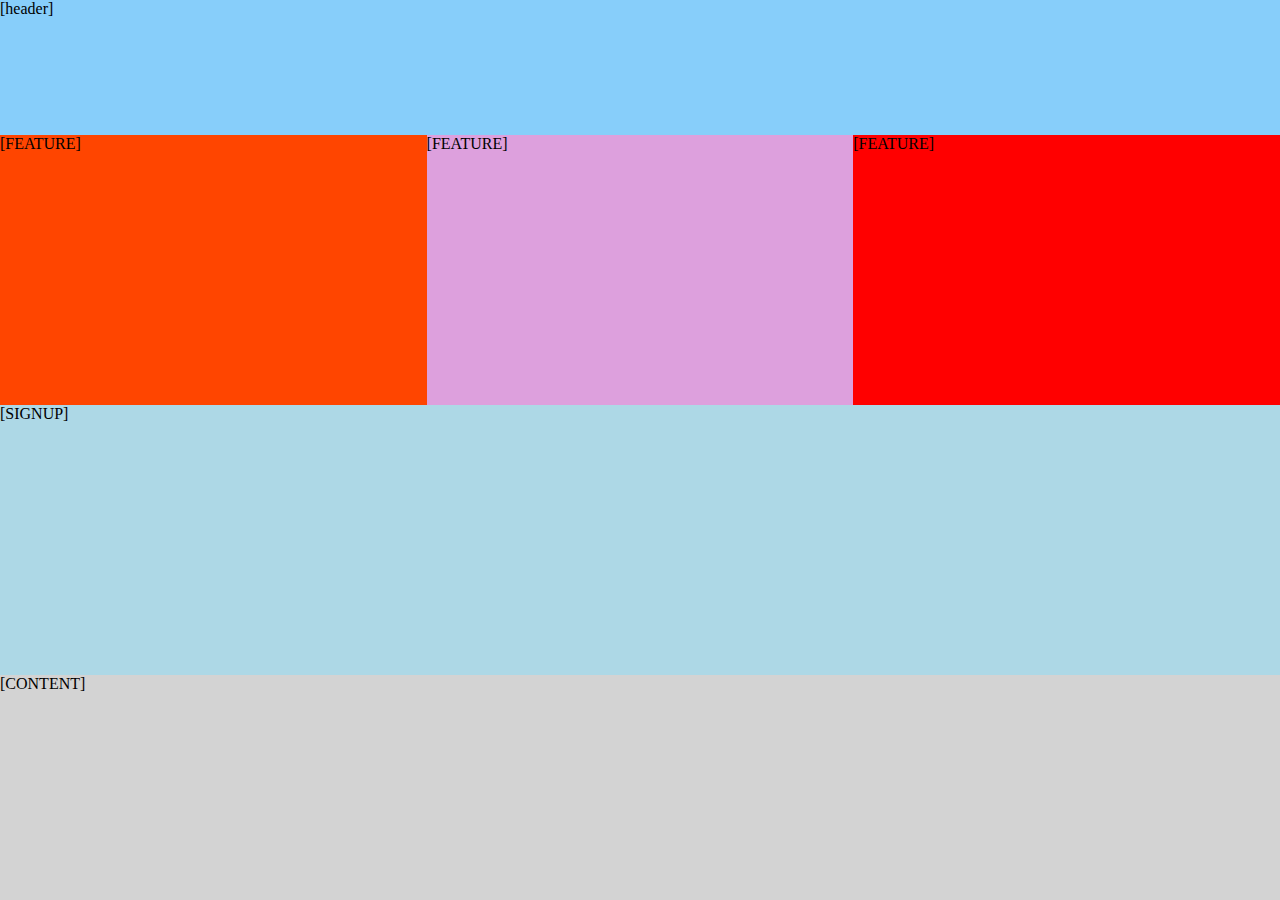
<file: index.html>
<!DOCTYPE html>
<html lang="en">
<head>
    <meta charset="UTF-8">
    <meta name="viewport" content="width=device-width, initial-scale=1.0">
    <title>Skalerbart Design</title>
    <link rel="stylesheet" href="rwd.css">
</head>
<body>
    <header>
        [header]
    </header>
    <main>
        <!-- dette er main -->
        <section class="content">[CONTENT]</section>
        <section class="features">
            <section class="signup feature">[SIGNUP]</section>
            <article class="feature orange">[FEATURE]</article>
            <article class="feature red">[FEATURE]</article>
            <article class="feature purple">[FEATURE]</article>
        </section>
    </main>
</body>
</html>
</file>
<file: rwd.css>
*{
    margin:0;
    padding:0;
}
.content{
    background-color: lightgray;
    min-height: 25vh;
}
header{
    background-color: lightskyblue;
    height:15vh;
}
main{
    min-height:85vh;
}
.signup{
    background-color: lightblue;
}
.feature{
    height: 15vh;
}

/* FARVE class'er */
.orange{
    background-color: orangered;
}
.red{
    background-color: red;
}
.purple{
    background-color: plum;
}
/* MEDIA Qs */
@media only screen and (min-width: 600px) {
    .feature{
        height: 30vh;
        width:50%;
    }
    .features{
        display: flex;
        flex-wrap: wrap;
    }
}

@media only screen and (min-width: 992px) {

    main{
        display: flex;
        flex-direction: column-reverse;
    }
    .feature{
        width: 33.33%;
    }
    .signup{
        width: 100%;
        order:4;
    }
    /* .features{
    flex-wrap: wrap-reverse;
    } */
    .red{
        order: 3;
    }
    .purple{
        order:2;
    }
    .orange{
        order:1;
    }




}
</file>
